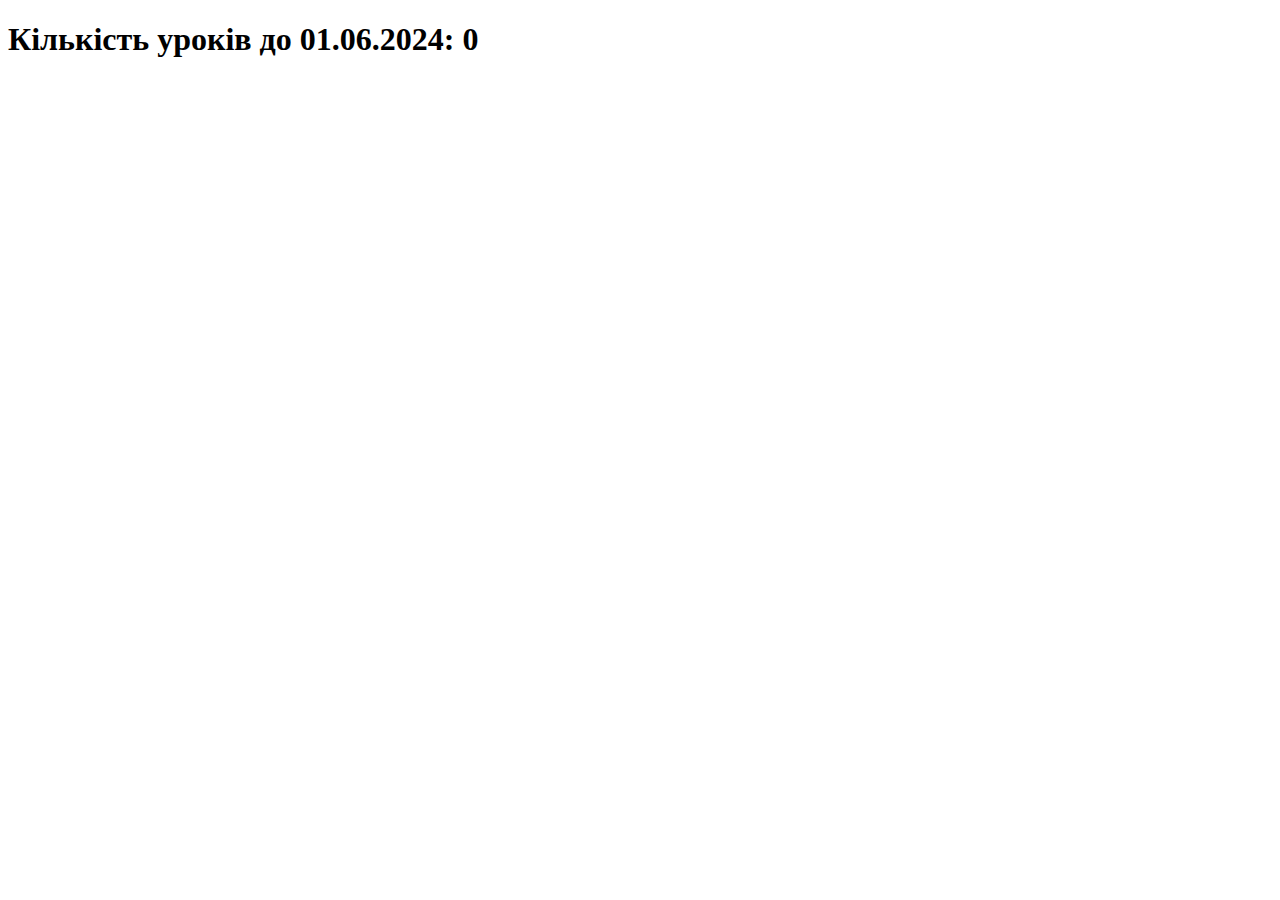
<file: code.html>
<!DOCTYPE html>
<html>
<head>
	<title>Кількість уроків до 01.06.2024</title>
	<script>
		function getLessonCount() {
			var count = 0;
			var date = new Date();
			var targetDate = new Date("June 1, 2024");
			while (date < targetDate) {
				if (date.getDay() != 0 && date.getDay() != 2 && date.getDay() != 6) {
					count += 7;
				} else if (date.getDay() == 2) {
					count += 8;
				}
				date.setDate(date.getDate() + 1);
			}
			return count;
		}
	</script>
</head>
<body>
	<h1>Кількість уроків до 01.06.2024: <span id="lessonCount"></span></h1>
	<script>
		document.getElementById("lessonCount").innerHTML = getLessonCount();
	</script>
</body>
</html>
</file>
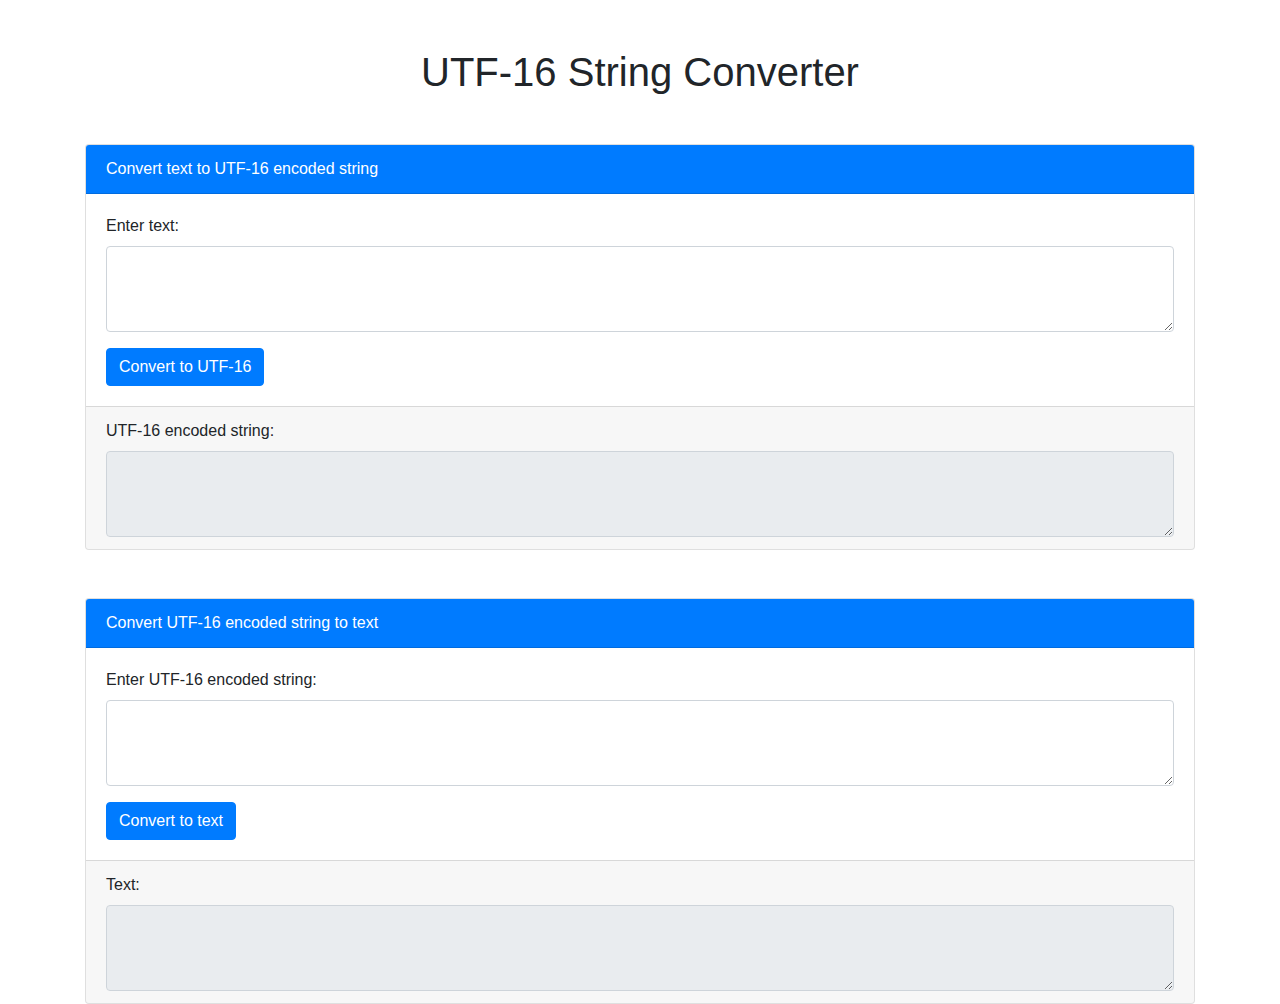
<file: cv.html>
<!DOCTYPE html>
<html>
<head>
  <meta charset="UTF-8">
  <title>UTF-16 String Converter</title>
  <meta name="viewport" content="width=device-width, initial-scale=1">
  <link rel="stylesheet" href="https://maxcdn.bootstrapcdn.com/bootstrap/4.5.2/css/bootstrap.min.css">
  <script src="https://ajax.googleapis.com/ajax/libs/jquery/3.5.1/jquery.min.js"></script>
  <script src="https://cdnjs.cloudflare.com/ajax/libs/popper.js/1.16.0/umd/popper.min.js"></script>
  <script src="https://maxcdn.bootstrapcdn.com/bootstrap/4.5.2/js/bootstrap.min.js"></script>
</head>
<body>
  <div class="container">
    <h1 class="text-center my-5">UTF-16 String Converter</h1>

    <!-- Text to UTF-16 string converter -->
    <div class="card mb-5">
      <div class="card-header bg-primary text-white">
        Convert text to UTF-16 encoded string
      </div>
      <div class="card-body">
        <form>
          <div class="form-group">
            <label for="text-input">Enter text:</label>
            <textarea class="form-control" id="text-input" rows="3"></textarea>
          </div>
          <button type="button" class="btn btn-primary" id="convert-to-utf16">Convert to UTF-16</button>
        </form>
      </div>
      <div class="card-footer">
        <label for="utf16-output">UTF-16 encoded string:</label>
        <textarea class="form-control" id="utf16-output" rows="3" readonly></textarea>
      </div>
    </div>

    <!-- UTF-16 string to text converter -->
    <div class="card">
      <div class="card-header bg-primary text-white">
        Convert UTF-16 encoded string to text
      </div>
      <div class="card-body">
        <form>
          <div class="form-group">
            <label for="utf16-input">Enter UTF-16 encoded string:</label>
            <textarea class="form-control" id="utf16-input" rows="3"></textarea>
          </div>
          <button type="button" class="btn btn-primary" id="convert-to-text">Convert to text</button>
        </form>
      </div>
      <div class="card-footer">
        <label for="text-output">Text:</label>
        <textarea class="form-control" id="text-output" rows="3" readonly></textarea>
      </div>
    </div>
  </div>

  <script>
    // Convert text to UTF-16 encoded string
    $('#convert-to-utf16').click(function() {
      let text = $('#text-input').val();
      let utf16 = '';
      for (let i = 0; i < text.length; i++) {
        let charCode = text.charCodeAt(i);
        if (charCode >= 0xD800 && charCode <= 0xDBFF && i < text.length - 1) {
          // High surrogate, check for low surrogate
          let nextCharCode = text.charCodeAt(i+1);
          if (nextCharCode >= 0xDC00 && nextCharCode <= 0xDFFF) {
            // Low surrogate, convert to UTF-16 surrogate pair
            CodePoint += 0x10000;
        CodePoint += (nextCharCode - 0xDC00);
        utf16 += '\\u{' + CodePoint.toString(16) + '}';
        i++;
        continue;
      }
    }
    utf16 += '\\u' + ('0000' + charCode.toString(16)).substr(-4);
  }
  $('#utf16-output').val(utf16);
});

// Convert UTF-16 encoded string to text
$('#convert-to-text').click(function() {
  let utf16 = $('#utf16-input').val();
  let text = '';
  let index = 0;
  while (index < utf16.length) {
    if (utf16.charAt(index) === '\\' && utf16.charAt(index+1) === 'u') {
      // Found a UTF-16 encoded character
      let hex = utf16.substr(index+2, 4);
      let charCode = parseInt(hex, 16);
      if (charCode >= 0xD800 && charCode <= 0xDBFF && utf16.charAt(index+6) === '\\' && utf16.charAt(index+7) === 'u') {
        // High surrogate, check for low surrogate
        let hex2 = utf16.substr(index+8, 4);
        let nextCharCode = parseInt(hex2, 16);
        if (nextCharCode >= 0xDC00 && nextCharCode <= 0xDFFF) {
          // Low surrogate, convert to UTF-16 code point
          let CodePoint = ((charCode - 0xD800) << 10) + (nextCharCode - 0xDC00) + 0x10000;
          text += String.fromCodePoint(CodePoint);
          index += 12;
          continue;
        }
      }
      text += String.fromCharCode(charCode);
      index += 6;
      continue;
    }
    text += utf16.charAt(index);
    index++;
  }
  $('#text-output').val(text);
});
  </script>
</body>
</html>
</file>
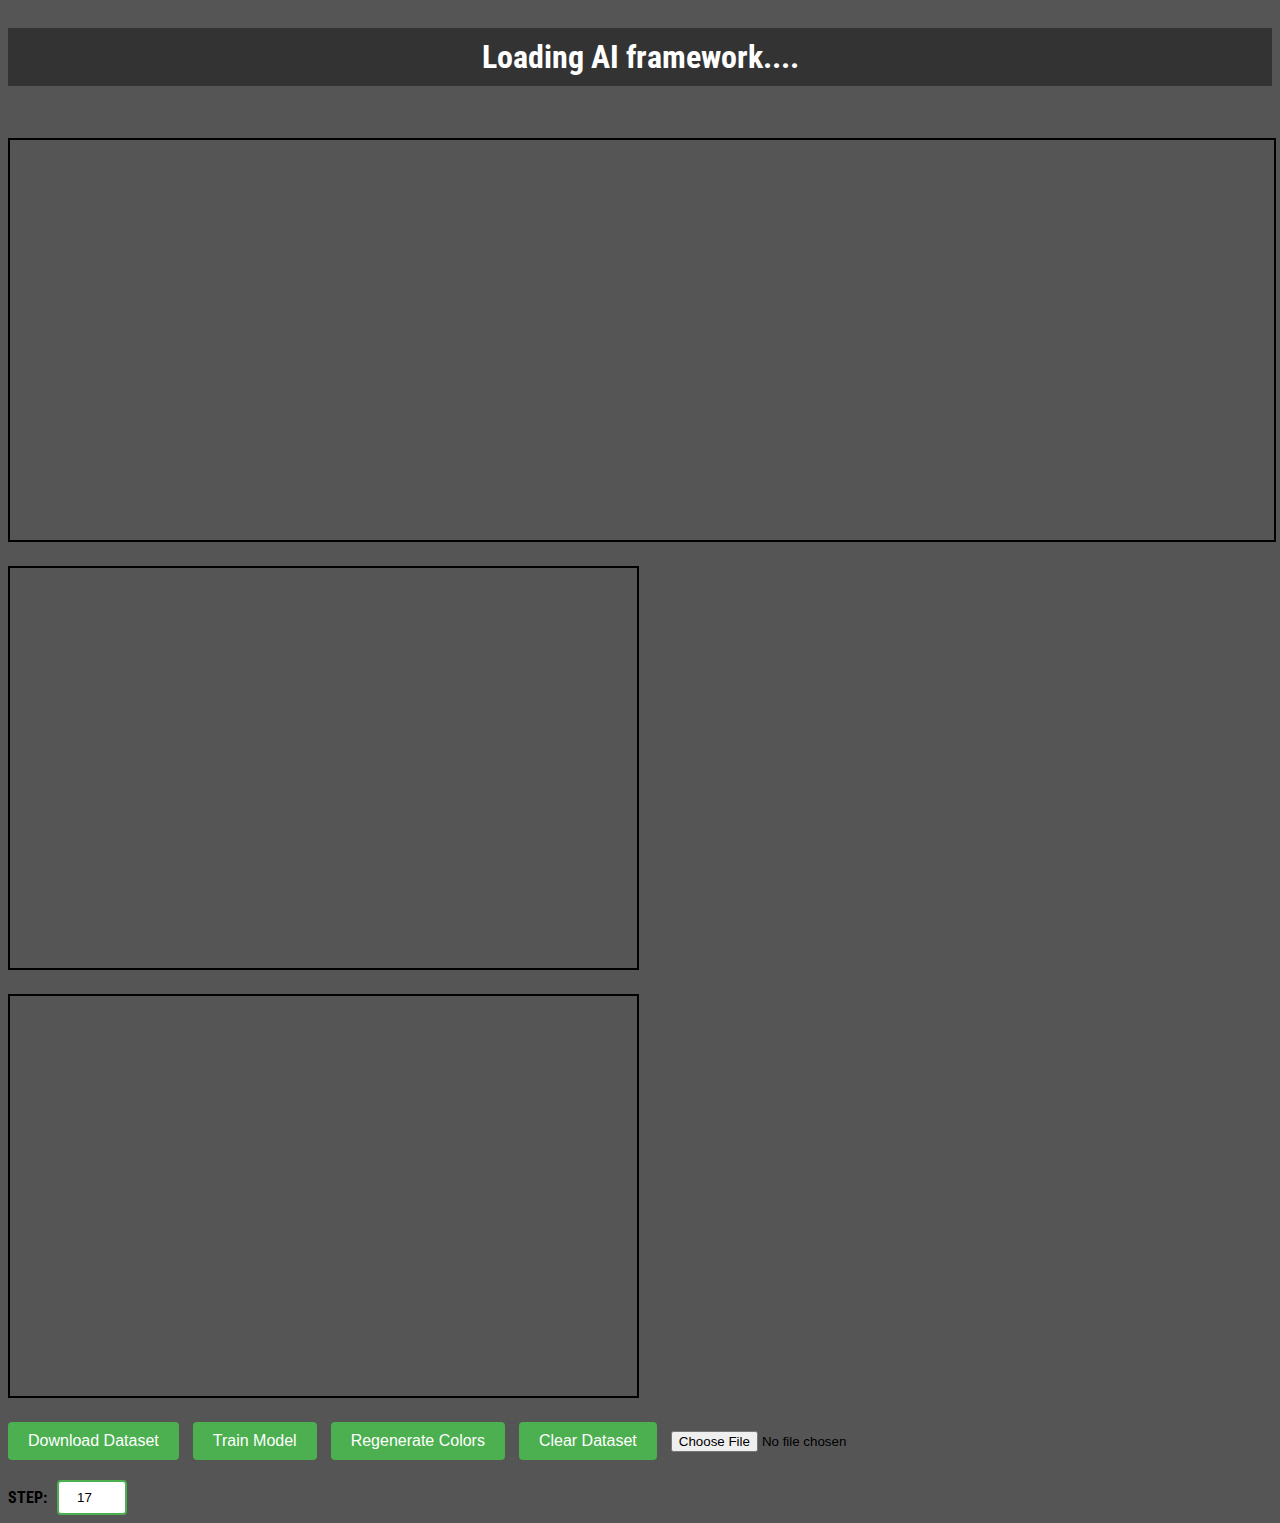
<file: dataset_maker.html>
<!DOCTYPE html>
<html lang="en">

<head>
    <meta charset="UTF-8">
    <meta name="viewport" content="width=device-width, initial-scale=1.0">
    <title>Dataset Maker v69</title>
    <link rel="preconnect" href="https://fonts.googleapis.com">
    <link rel="preconnect" href="https://fonts.gstatic.com" crossorigin>
    <link href="https://fonts.googleapis.com/css2?family=Roboto+Condensed:ital,wght@0,100..900;1,100..900&display=swap"
        rel="stylesheet">
    <style>
        /* CSS for Color Palette */
        body {
            background-color: #555;
            font-family: 'Roboto Condensed', sans-serif;
            /* Applying custom font */
        }

        #colorPalette {
            display: grid;
            grid-template-columns: repeat(auto-fit, minmax(50px, 1fr));
            gap: 5px;
            animation: fadeIn 1s ease;
        }

        #colorPalette div {
            width: 100px;
            height: 100px;
            border: 2px solid #fff;
            cursor: pointer;
            animation: scaleIn 0.5s ease;
        }

        #colorPalette div:hover {
            transform: scale(1.1);
        }

        /* CSS for Color Display Boxes */
        .colorDisplay {
            width: 100px;
            height: 100px;
            margin-top: 20px;
            border: 2px solid #000;
            animation: slideIn 1s ease;
        }

        #currentColor,
        #predictedColor,
        #hoveredColor {
            width: 100%;
            height: 400px;
            display: inline-block;
            animation: slideIn 1s ease;
        }
        #currentColor:hover, #predictedColor:hover, #hoveredColor:hover {
            transform: scale(1.1);
        }

        #predictedColor,
        #hoveredColor {
            width: 49.6% !important;
        }

        /* CSS for Buttons */
        #buttons {
            margin-top: 20px;
            animation: fadeIn 1s ease;
        }

        #status {
            margin-top: 20px;
            padding: 10px;
            background-color: #333;
            color: white;
            text-align: center;
            font-size: 32px;
            font-family: 'Roboto Condensed', sans-serif;
        }

        button {
            padding: 10px 20px;
            margin-right: 10px;
            font-size: 16px;
            cursor: pointer;
            background-color: #4CAF50;
            color: white;
            border: none;
            border-radius: 4px;
            animation: slideIn 1s ease;
        }

        button:hover {
            background-color: #45a049;
        }

        /* CSS for Step input */
        #stepInputContainer {
            display: flex;
            align-items: center;
            margin-top: 20px;
            font-size: 16px;
            animation: slideIn 1s ease;
        }

        #stepInputLabel {
            margin-right: 10px;
            font-weight: bold;
        }

        #stepInput {
            padding: 8px;
            border: 2px solid #4CAF50;
            border-radius: 4px;
            width: 50px;
            text-align: center;
            animation: fadeIn 1s ease;
        }

        /* Animations */
        @keyframes fadeIn {
            from {
                opacity: 0;
            }

            to {
                opacity: 1;
            }
        }

        @keyframes slideIn {
            from {
                transform: translateY(-50px);
            }

            to {
                transform: translateY(0);
            }
        }

        @keyframes scaleIn {
            from {
                transform: scale(0);
            }

            to {
                transform: scale(1);
            }
        }
    </style>
</head>

<body>

    <div id="root">
        <!-- Color Palette Display -->
        <div id="colorPalette"></div>
        <!-- Status display  -->
        <h3 id="status">Loading AI framework....</h3>
        <!-- Current Color Display -->
        <div id="currentColor" class="colorDisplay"></div>
        <!-- Predicted Color Display -->
        <div id="predictedColor" class="colorDisplay"></div>
        <!-- Hovered Color Display -->
        <div id="hoveredColor" class="colorDisplay"></div>
        <!-- Buttons -->
        <div id="buttons">
            <button id="downloadDataset">Download Dataset</button>
            <button id="trainModel">Train Model</button>
            <button id="regen">Regenerate Colors</button>
            <!-- Clear button -->
            <button id="clear">Clear Dataset</button>
            <!-- import dataset -->
            <input type="file" id="importDataset">
        </div>
        <!-- Step input -->
        <div id="stepInputContainer">
            <label for="stepInput" id="stepInputLabel">STEP:</label>
            <input type="number" id="stepInput" min="1" value="17">
        </div>
    </div>

    <script type="module">
        const statusBar = document.getElementById("status");
        const regenButton = document.getElementById("regen");
        const importDataset = document.getElementById("importDataset");
        const trainButton = document.getElementById("trainModel");
        const currentColor = document.getElementById("currentColor");
        const hoveredColor = document.getElementById("hoveredColor");
        const clearButton = document.getElementById("clear");
        const predictedColor = document.getElementById("predictedColor");
        const downloadButton = document.getElementById("downloadDataset");
        const root = document.getElementById("root");

    

        // Importing libs, following datasheet
        import * as tf from 'https://cdn.skypack.dev/@tensorflow/tfjs'
        // import {setBackend, trainTestSplit} from 'https://cdn.skypack.dev/scikitjs'
        import * as sk from 'https://cdn.skypack.dev/scikitjs'
    
        sk.setBackend(tf)
        // import * as csv from 'https://cdn.skypack.dev/csv';
        statusBar.innerText = "Initializing palette...";
        // Define global variables
        var lst = [];
        var dataset = [];
        var clf = null;
        function findClosestColorIndex(color, palette) {
            // Convert color to Float32Array for efficient computation
            color = Float32Array.from(color);
            
            // Calculate Euclidean distances between the given color and colors in the palette
            const distances = Object.values(palette).map(paletteColor => Math.sqrt(
                color.reduce((acc, cur, index) => acc + Math.pow(cur - paletteColor[index], 2), 0)
            ));
            
            // Find the index of the closest color
            const closestIndex = distances.indexOf(Math.min(...distances));
            
            return closestIndex;
        }

        async function trainModel() {
            statusBar.innerText = "Formatting data...";
            const features = dataset.map(row => row.slice(0, 3));
            const target = dataset.map(row => row[3]);

            // Split the dataset into training and testing sets
            const [x_train, x_test, y_train, y_test] = sk.trainTestSplit(features, target, 0.15);
            const y_train_numbers = y_train.map(Number);
            const y_test_numbers = y_test.map(Number);
            console.log(sk.LinearSVC);
            clf = new sk.LinearSVC();
            statusBar.innerText = "Training model...";

                for (let i = 0; i < 50; i++) {
                    statusBar.innerText = "Training model (" + i + " / " + 50 + ")...";
                    await clf.fit(x_train, y_train_numbers);
                }
            statusBar.innerText = "Model trained!";
        }
        async function preDictTator(color) {
            if (clf) {
                const prediction = clf.predictProba([[color[0], color[1], color[2]]]);
                let pred = await prediction.array();
                console.log(pred);
                pred = pred[0];
                let maxKey, maxValue = 0;

                for(const [key, value] of Object.entries(pred)) {
                if(value < maxValue) {
                    maxValue = value;
                    maxKey = key;
                }
                }
                console.log(maxKey, maxValue)
                return maxKey

            }
            else {
                const prediction = findClosestColorIndex(color, PALLETE);
                return prediction

            }
        }
        function loadDataset(event) {
            statusBar.innerText = "Loading dataset...";
            const file = event.target.files[0];
            if (!file) {
                return;
            }
            const reader = new FileReader();
            reader.readAsText(file);
            console.log("loading dataset");
            reader.onerror = function () {
                statusBar.innerText = "Error loading dataset";
            }
            reader.onloadstart = function () {
                statusBar.innerText = "Loading dataset file...";
            }
            reader.onload = function (event) {
                const csv = event.target.result;
                const rows = csv.split('\n');
                // first row is the header
                rows.shift();
                dataset = rows.map(row => row.split(',').map(Number));
                console.log(dataset);
                statusBar.innerText = "Dataset loaded!";
                for (let i = 0; i < dataset.length; i++) {
                    let color = dataset[i];
                    // set color to its first 3 elements
                    color = [color[0], color[1], color[2], 255];
                    console.log(color);
                    console.log(lst)
                    for (let j = 0; j < lst.length; j++) {
                        if (color[0] == lst[j][0] && color[1] == lst[j][1] && color[2] == lst[j][2]) {
                            let v = lst.pop(j);
                            console.log("Optimized: " + v);
                            break;

                        }
                    }

                
                }
            }
        }
        function Regenerate() {
            statusBar.innerText = "Regenerating palette...";
            lst = [];
            let step = parseInt(document.getElementById("stepInput").value);
            console.log(step);


            for (let r = 0; r <= 255; r += step) {
                for (let g = 0; g <= 255; g += step) {
                    for (let b = 0; b <= 255; b += step) {
                        lst.push([r, g, b, 255]);
                    }
                }
            }
            statusBar.innerText = "Ready to work!";
        }
        function downloadDataset() {
            statusBar.innerText = "Downloading dataset...";
            const datasetWithHeader = [["r","g","b","class"]].concat(dataset);
            const csv = datasetWithHeader.map(row => row.join(',')).join('\n');
            const blob = new Blob([csv], { type: 'text/csv' });
            const url = URL.createObjectURL(blob);
            const link = document.createElement('a');
            link.setAttribute('href', 'data:text/plain;charset=utf-8,' + encodeURIComponent(csv));
            link.setAttribute('download', 'dataset.csv');
            link.style.display = 'none';
            link.click();
            statusBar.innerText = "Ready to work!";

        }
        Regenerate();
        var CURRENT_COLOR = [0, 0, 0, 255];
        var CURRENT_INDX = 0;
        const PALLETE = {
            0: [0, 0, 0, 255],
            1: [105, 105, 105, 255],
            2: [85, 85, 85, 255],
            3: [128, 128, 128, 255],
            4: [211, 211, 211, 255],
            5: [255, 255, 255, 255],
            6: [255, 153, 153, 255],
            7: [204, 51, 51, 255],
            8: [220, 20, 60, 255],
            9: [153, 0, 0, 255],
            10: [128, 0, 0, 255],
            11: [255, 87, 0, 255],
            12: [204, 255, 140, 255],
            13: [129, 222, 118, 255],
            14: [0, 111, 60, 255],
            15: [58, 85, 180, 255],
            16: [108, 173, 223, 255],
            17: [140, 217, 255, 255]
        };

        // Function to handle color click event
        async function colorClicked(event) {
            const color = JSON.parse(event.target.dataset.color);
            const times_clicked = parseInt(localStorage.getItem("times_clicked")) || 0;

            localStorage.setItem("times_clicked", parseInt(times_clicked) + 1);

            dataset.push([CURRENT_COLOR[0], CURRENT_COLOR[1], CURRENT_COLOR[2], event.target.dataset.color_class]);

            CURRENT_COLOR = lst[Math.floor(Math.random() * lst.length)];
            lst.pop(lst.indexOf(CURRENT_COLOR));
            let pred = await preDictTator(CURRENT_COLOR);
            if (CURRENT_INDX >= lst.length) {
                statusBar.innerText = "DONE!!!!";
            }
            else {
                statusBar.innerText = "Ready to work! Left to click: " + (lst.length);
                console.log(pred);
                currentColor.style.backgroundColor = `rgba(${CURRENT_COLOR.join(",")})`;
                predictedColor.style.backgroundColor = `rgba(${PALLETE[pred].join(",")})`;
                predictedColor.dataset.color = JSON.stringify(PALLETE[pred]);
                predictedColor.dataset.color_class = JSON.stringify(pred);
                // add to dataset
                
                // document.getElementById("predictedColorText").innerText = JSON.stringify(predictedColor);
                
            }

        }

        // Function to handle hover event
        function hovered(event) {
            const color = JSON.parse(event.target.dataset.color);
            hoveredColor.style.backgroundColor = `rgba(${color.join(",")})`;
            hoveredColor.dataset.color = JSON.stringify(color);
            hoveredColor.dataset.color_class = event.target.dataset.color_class;
            console.log(color)
        }

        // Function to predict the closest color
        function predictNEW(color) {
            // predict using find_closest_color
            // Implement your prediction logic here
            return color;
        }
        function clearDataset() {
            dataset = [];
        }
        // Function to create color palette
        function createColorPalette() {
            const colorPaletteDiv = document.getElementById("colorPalette");
            let i = 0;
            let c;
            for (const color of Object.values(PALLETE)) {

                const div = document.createElement("div");
                div.style.backgroundColor = `rgba(${color.join(",")})`;
                div.dataset.color = JSON.stringify(color);
                div.dataset.color_class = JSON.stringify(i);
                div.addEventListener("click", colorClicked);
                div.addEventListener("mouseenter", hovered);
                colorPaletteDiv.appendChild(div);
                let c = color; 
                i++;
            }
            
            predictedColor.dataset.color = JSON.stringify(predictNEW(CURRENT_COLOR));
            hoveredColor.dataset.color = JSON.stringify(CURRENT_COLOR);
            predictedColor.dataset.color_class = JSON.stringify(0);
            hoveredColor.dataset.color_class = JSON.stringify(0);
            predictedColor.addEventListener("click", colorClicked);
            hoveredColor.addEventListener("click", colorClicked);
            predictedColor.addEventListener("mouseenter", hovered);
            hoveredColor.addEventListener("mouseenter", hovered);
            colorClicked({ target: predictedColor});
        }

        // Function to initialize the application
        function initialize() {
            createColorPalette();
            document.getElementById("status").innerText = "Ready to work!";
        }

        // Call initialize function when the DOM is ready
        document.addEventListener("DOMContentLoaded", initialize);
        regenButton.addEventListener("click", Regenerate);
        downloadButton.addEventListener("click", downloadDataset);
        trainButton.addEventListener("click", trainModel);
        clearButton.addEventListener("click", clearDataset);
        importDataset.addEventListener("change", loadDataset)
    </script>
</body>

</html>
</file>
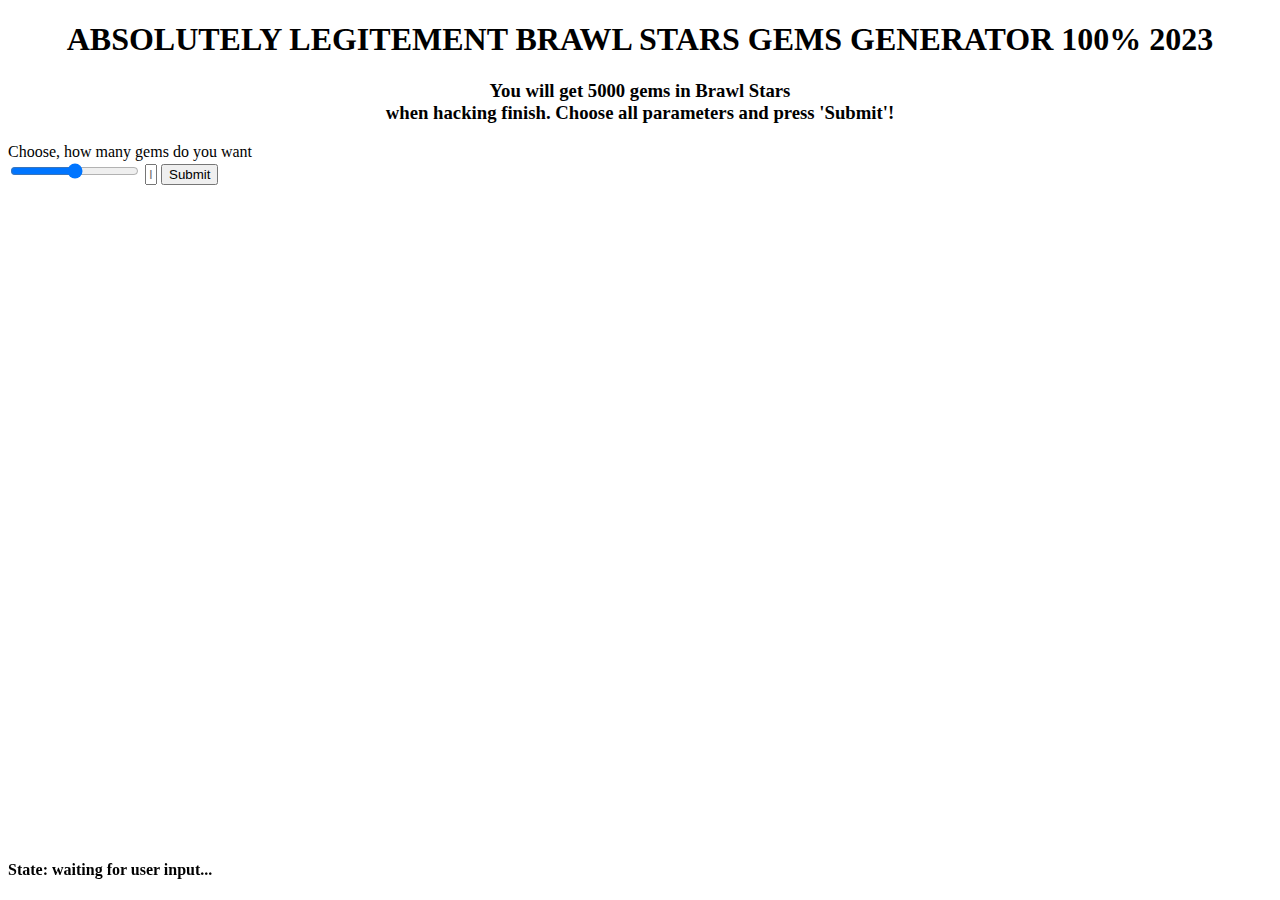
<file: gems_gen.html>
<!DOCTYPE html>
<html lang="en">

<head>
    <meta charset="UTF-8">
    <meta http-equiv="X-UA-Compatible" content="IE=edge">
    <meta name="viewport" content="width=device-width, initial-scale=1.0">
    <title>Free gems</title>
    <link href="https://cdn.jsdelivr.net/npm/bootstrap@5.0.2/dist/css/bootstrap.min.css" rel="stylesheet"
        integrity="sha384-EVSTQN3/azprG1Anm3QDgpJLIm9Nao0Yz1ztcQTwFspd3yD65VohhpuuCOmLASjC" crossorigin="anonymous">

</head>

<body>
    <script async src="https://www.googletagmanager.com/gtag/js?id=G-CYN4QZNHB8"></script>
    <script>
        window.dataLayer = window.dataLayer || [];
        function gtag() { dataLayer.push(arguments); }
        gtag('js', new Date());

        gtag('config', 'G-CYN4QZNHB8');
    </script>
    <div>
        <h1 style="text-align:center">ABSOLUTELY LEGITEMENT BRAWL STARS GEMS GENERATOR 100% 2023</h1>
        <h3 style="text-align:center" id="s">
            You will get 5000 gems in Brawl Stars<br> when hacking finish. Choose all parameters and press 'Submit'!
            <!-- <br> on next page, if you confirm that you
            <br>are not robot
            <br>Now just wait, our best SuperSell hack system is working :c -->
            </h2>
    </div>
    <label for="rang" id="lanbl" class="form-label">Choose, how many gems do you want</label>

    <div class="input-group mb-3">
        <input type="range" class="form-range" min="0" max="10000" id="rang">
        <input type="text" id="name" style="width: 4px" class="form-control" placeholder="ID in Brawl Stars"
            aria-label="id" aria-describedby="basic-addon1">
        <button id="submit" type="button" class="btn btn-success btns" id="btns" onclick="run()">Submit</button>
    </div>
    <div style="display: flex;justify-content: center;" id="pasta">

    </div>
    <div style="position: fixed;bottom: 0;width: 100%;">
        <h4 id="state" class="text-center">State: waiting for user input...</h4>
        <div class="progress">
            <div class="progress-bar" role="progressbar" style="width: 0%" id="pb" aria-valuenow="0" aria-valuemin="0"
                aria-valuemax="100"></div>
        </div>


    </div>

    <script>
        var slider = document.getElementById("rang"); // Display the default slider value

        // Update the current slider value (each time you drag the slider handle)
        slider.oninput = function () {
            if (document.getElementById('name').value == null || document.getElementById('name').value == "") {
                document.getElementById("s").innerHTML = document.getElementById('name').value + "You will get " + this.value + " gems in Brawl Stars<br> when hacking finish. Choose all parameters and press 'Submit'!"
            }
            else {
                document.getElementById("s").innerHTML = document.getElementById('name').value + ", you will get " + this.value + " gems in Brawl Stars<br> when hacking finish. Choose all parameters and press 'Submit '!"
            }
        }
        function containsSpecialChars(str) {
            const specialChars = "1234567890";
            const banned = "!@#$%^&*(_)=+-~/., "
            const result = specialChars.split('').some(specialChar => {
                if (str.includes(specialChar) && str.length > 5 && !str.includes(banned)) {
                    return true;
                }

                return false;
            });

            return result;
        }
        function getRandomInt(min, max) {
            min = Math.ceil(min);
            max = Math.floor(max);
            return Math.floor(Math.random() * (max - min) + min); // The maximum is exclusive and the minimum is inclusive
        }
        function condition() {
            return exe >= 100
        }
        function waitFor(condition, callback) {
            if (!condition()) {
                window.setTimeout(waitFor.bind(null, condition, callback), 100); /* this checks the flag every 100 milliseconds*/
            } else {
                callback();
            }
        }
        var exe = 0
        var activated = false
        function run() {
            if (!containsSpecialChars(document.querySelector('#name').value)) {
                return
            }
            if (activated) {
                return
            }
            var name = document.getElementById('name').value
            var gems = document.getElementById("rang").value
            document.getElementById("rang").remove()
            document.getElementById("name").disabled = true
            activated = true
            document.getElementById("lanbl").remove()
            document.getElementById("s").innerHTML = name + ", you will get " + gems + " gems in Brawl Stars<br> when hacking finish. Choose all parameters and press 'Submit '!"
            document.getElementById("state").innerHTML = "Connecting to SuperSell servers..."
            for (var i = 0; i < 100; i++) {
                setTimeout(function () {
                    document.getElementById("pb").setAttribute("aria-valuenow", (parseInt(document.querySelector('#pb').getAttribute("aria-valuenow")) + 1).toString())
                    document.getElementById("pb").setAttribute('style', 'width:' + (parseInt(document.querySelector('#pb').getAttribute("aria-valuenow")) + 1).toString() + '%')
                    exe += 1
                    if (exe == 30 || exe == 70) {
                        document.getElementById("state").innerHTML += " Success..."
                    }

                    if (exe == 40) {
                        document.getElementById("state").innerHTML = "Trying to get root access..."
                    }
                    if (exe == 80) {
                        document.getElementById("state").innerHTML = "Giving " + gems + " gems to " + name + "..."
                    }
                }, getRandomInt(i * 50, i * 200));


            }
            waitFor(condition, function () {
                document.querySelector('#pb').remove()
                document.querySelector('#state').innerHTML = "Connecting to account..."
                setTimeout(function () {
                    document.querySelector('#state').innerHTML = "Error! Press button if you are not a robot!"
                    document.querySelector('#state').setAttribute("style", "color: red")
                    document.querySelector("#s").innerHTML = "You will get " + gems + " gems in Brawl Stars<br> on next page, if you confirm that you<br>are not robot"

                    document.getElementById("pasta").innerHTML += "<a href='/scam'><button type='button' class='btn btn-info'>HCaptcha v2.2.8</button></a>"
                }, 100)
            })
        }




    </script>
    <script src="https://cdn.jsdelivr.net/npm/bootstrap@5.0.2/dist/js/bootstrap.bundle.min.js"
        integrity="sha384-MrcW6ZMFYlzcLA8Nl+NtUVF0sA7MsXsP1UyJoMp4YLEuNSfAP+JcXn/tWtIaxVXM"
        crossorigin="anonymous"></script>
</body>

</html>
</file>
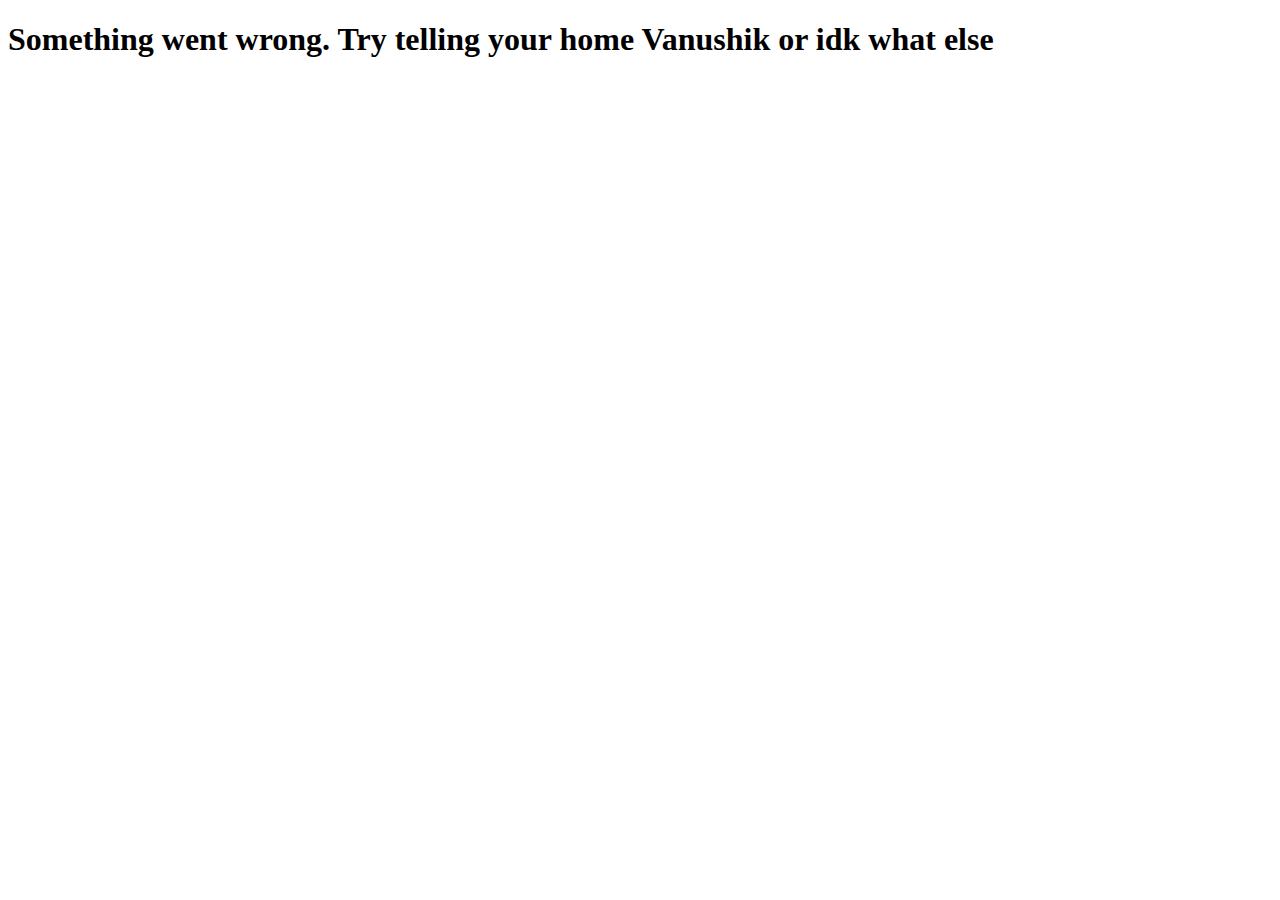
<file: rf.html>
<!DOCTYPE html>
<html lang="en">

<head>
    <meta charset="UTF-8">
    <meta http-equiv="X-UA-Compatible" content="IE=edge">
    <meta name="viewport" content="width=device-width, initial-scale=1.0">
    <title>Robot check..</title>
    <link href="https://cdn.jsdelivr.net/npm/bootstrap@5.0.2/dist/css/bootstrap.min.css" rel="stylesheet"
        integrity="sha384-EVSTQN3/azprG1Anm3QDgpJLIm9Nao0Yz1ztcQTwFspd3yD65VohhpuuCOmLASjC" crossorigin="anonymous">

</head>

<body>
    <script src="https://cdn.jsdelivr.net/npm/@popperjs/core@2.9.2/dist/umd/popper.min.js"
        integrity="sha384-IQsoLXl5PILFhosVNubq5LC7Qb9DXgDA9i+tQ8Zj3iwWAwPtgFTxbJ8NT4GN1R8p"
        crossorigin="anonymous"></script>
    <script src="https://cdn.jsdelivr.net/npm/bootstrap@5.0.2/dist/js/bootstrap.min.js"
        integrity="sha384-cVKIPhGWiC2Al4u+LWgxfKTRIcfu0JTxR+EQDz/bgldoEyl4H0zUF0QKbrJ0EcQF"
        crossorigin="anonymous"></script>
    <div id="DV"></div>
    <div id="captcha"></div>
    <script>
        const queryString = window.location.search;
        const params = new URLSearchParams(queryString);
        const param1Value = params.get("amg");
        if (param1Value == null) {
            document.getElementById("DV").innerHTML = "<h1>Something went wrong. Try telling your home Vanushik or idk what else</h1>"
        }
        if (param1Value != null) {
            document.getElementById("captcha").innerHTML= "<button id='susbtn' class='btn btn-dark' type='button' onclick='reft()'>click button if you are not a robot</button><h4>RECAPTCHA ALL RIGHS RESERVED <br> © google 2022 B.C</h4>"
        }
    </script>
    
    <script>
        function reft() {
            // returns "?param1=value1&param2=value2"
            // returns "value1"
            window.location.href = "https://" + param1Value;
        }
    </script>

</body>

</html>
</file>
